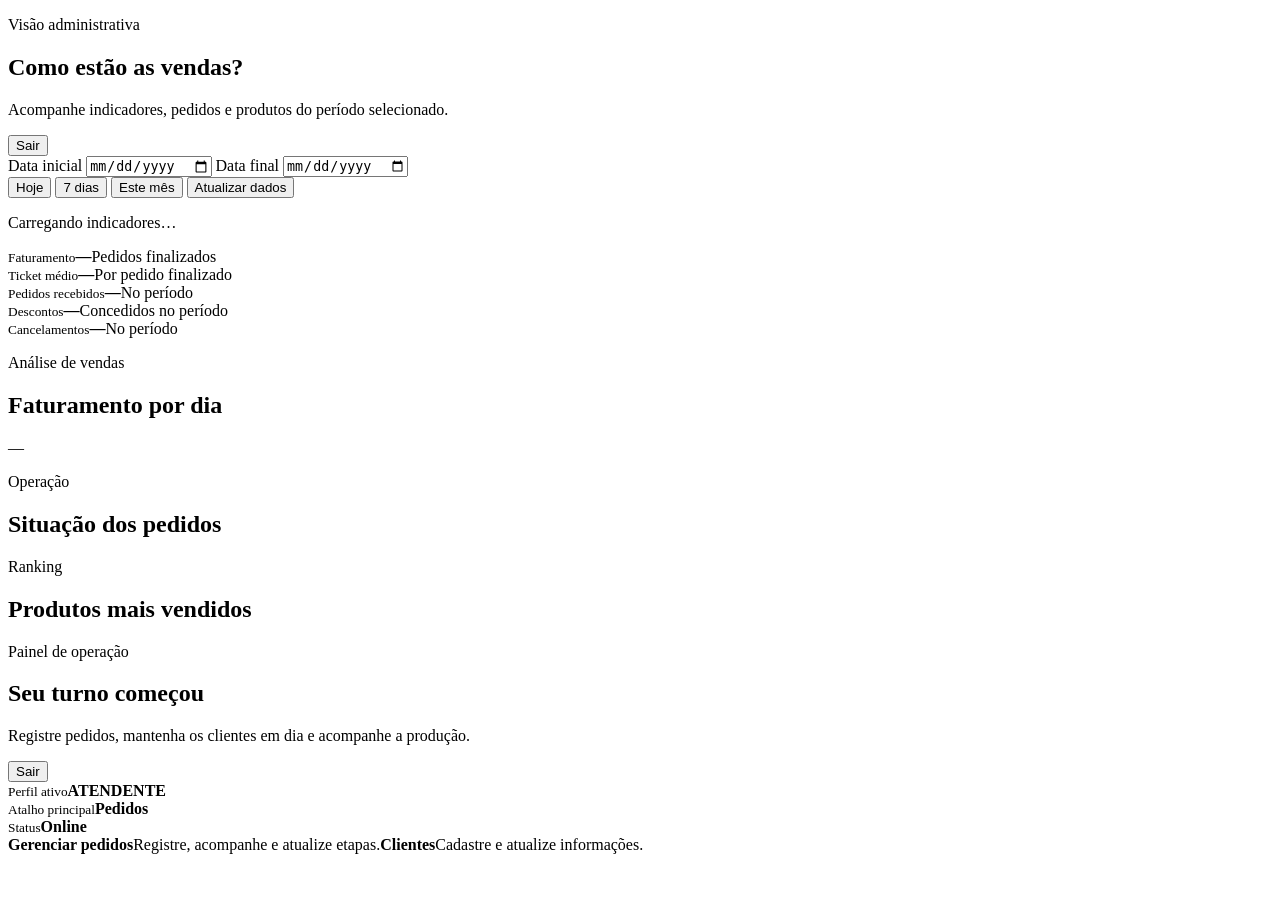
<file: src/main/resources/templates/index.html>
<!DOCTYPE html>
<html lang="pt-BR" xmlns:th="http://www.thymeleaf.org">
<head>
    <meta charset="UTF-8">
    <meta name="viewport" content="width=device-width, initial-scale=1">
    <title>PediuPatrão</title>
    <link rel="stylesheet" th:href="@{/css/app.css}">
    <script th:if="${podeAcessarDashboard}" defer th:src="@{/js/dashboard.js}"></script>
</head>
<body>
    <div class="app-shell">
        <header th:replace="~{fragments/navegacao :: topbar}"></header>
        <div class="page-grid">
            <nav th:replace="~{fragments/navegacao :: sidebar}"></nav>
            <main class="page">
                <section th:if="${podeAcessarDashboard}" class="dashboard" aria-labelledby="titulo-dashboard">
                    <div class="page-header dashboard-header">
                        <div>
                            <p class="eyebrow">Visão administrativa</p>
                            <h1 id="titulo-dashboard">Como estão as vendas?</h1>
                            <p class="subtle">Acompanhe indicadores, pedidos e produtos do período selecionado.</p>
                        </div>
                        <form th:action="@{/logout}" method="post"><button class="button-secondary" type="submit">Sair</button></form>
                    </div>

                    <form class="dashboard-filters" id="dashboard-filtros" novalidate>
                        <label class="field">Data inicial <input type="date" id="inicio" name="inicio" required></label>
                        <label class="field">Data final <input type="date" id="fim" name="fim" required></label>
                        <div class="filter-actions">
                            <button type="button" class="button-secondary" data-periodo="hoje">Hoje</button>
                            <button type="button" class="button-secondary" data-periodo="7">7 dias</button>
                            <button type="button" class="button-secondary" data-periodo="mes">Este mês</button>
                            <button type="submit">Atualizar dados</button>
                        </div>
                    </form>

                    <p class="dashboard-feedback" id="dashboard-feedback" aria-live="polite">Carregando indicadores…</p>

                    <section class="dashboard-metrics" aria-label="Indicadores gerais">
                        <article class="metric-card"><small>Faturamento</small><strong id="metrica-faturamento">—</strong><span>Pedidos finalizados</span></article>
                        <article class="metric-card"><small>Ticket médio</small><strong id="metrica-ticket">—</strong><span>Por pedido finalizado</span></article>
                        <article class="metric-card"><small>Pedidos recebidos</small><strong id="metrica-pedidos">—</strong><span>No período</span></article>
                        <article class="metric-card"><small>Descontos</small><strong id="metrica-descontos">—</strong><span>Concedidos no período</span></article>
                        <article class="metric-card"><small>Cancelamentos</small><strong id="metrica-cancelamentos">—</strong><span>No período</span></article>
                    </section>

                    <section class="dashboard-grid">
                        <article class="dashboard-panel dashboard-panel-wide">
                            <div class="panel-heading"><div><p class="eyebrow">Análise de vendas</p><h2>Faturamento por dia</h2></div><span class="subtle" id="grafico-total">—</span></div>
                            <div class="sales-chart" id="grafico-vendas" role="img" aria-label="Gráfico de faturamento por dia"></div>
                        </article>
                        <article class="dashboard-panel">
                            <div class="panel-heading"><div><p class="eyebrow">Operação</p><h2>Situação dos pedidos</h2></div></div>
                            <div class="status-chart" id="grafico-status"></div>
                        </article>
                        <article class="dashboard-panel">
                            <div class="panel-heading"><div><p class="eyebrow">Ranking</p><h2>Produtos mais vendidos</h2></div></div>
                            <ol class="product-ranking" id="ranking-produtos"></ol>
                        </article>
                    </section>
                </section>

                <section th:unless="${podeAcessarDashboard}" aria-labelledby="titulo-operacao">
                    <div class="page-header"><div><p class="eyebrow">Painel de operação</p><h1 id="titulo-operacao">Seu turno começou</h1><p class="subtle">Registre pedidos, mantenha os clientes em dia e acompanhe a produção.</p></div><form th:action="@{/logout}" method="post"><button class="button-secondary" type="submit">Sair</button></form></div>
                    <div class="stats"><div class="stat"><small>Perfil ativo</small><b th:text="${perfil}">ATENDENTE</b></div><div class="stat"><small>Atalho principal</small><b>Pedidos</b></div><div class="stat"><small>Status</small><b style="color:var(--basil)">Online</b></div></div>
                    <div class="quick-links"><a class="quick-link" th:href="@{/pedidos}"><b>Gerenciar pedidos</b><span>Registre, acompanhe e atualize etapas.</span></a><a class="quick-link" th:href="@{/clientes}"><b>Clientes</b><span>Cadastre e atualize informações.</span></a></div>
                </section>
            </main>
        </div>
    </div>
</body>
</html>
</file>
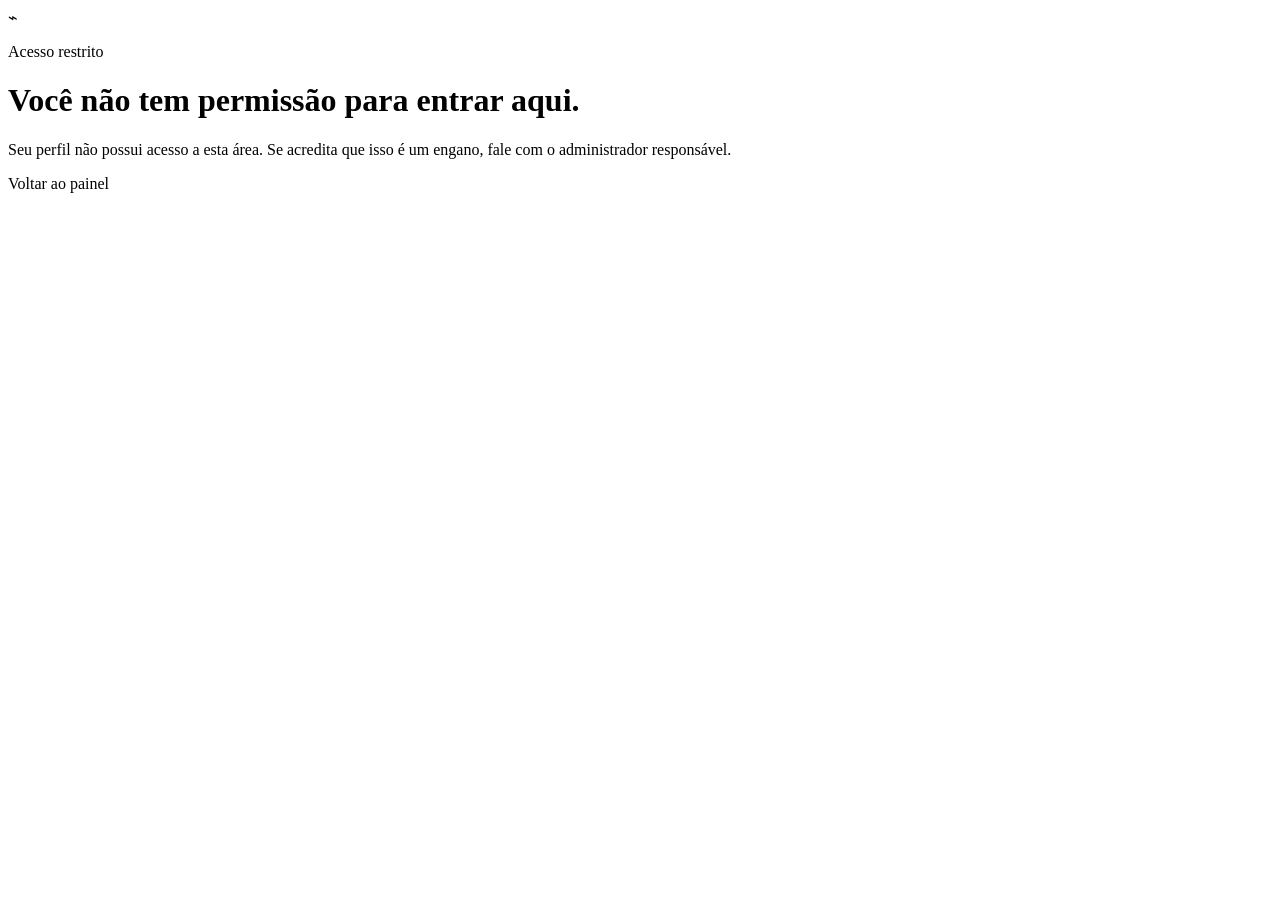
<file: src/main/resources/templates/acesso-negado.html>
<!DOCTYPE html>
<html lang="pt-BR" xmlns:th="http://www.thymeleaf.org">
<head><meta charset="UTF-8"><meta name="viewport" content="width=device-width, initial-scale=1"><title>Acesso não permitido - PediuPatrão</title><link rel="stylesheet" th:href="@{/css/app.css}"></head>
<body class="login-shell"><main class="login-card denied-card"><span class="denied-icon">⌁</span><p class="eyebrow">Acesso restrito</p><h1>Você não tem permissão para entrar aqui.</h1><p class="subtle">Seu perfil não possui acesso a esta área. Se acredita que isso é um engano, fale com o administrador responsável.</p><div class="form-actions" style="justify-content:center"><a class="button" th:href="@{/}">Voltar ao painel</a></div></main></body>
</html>
</file>
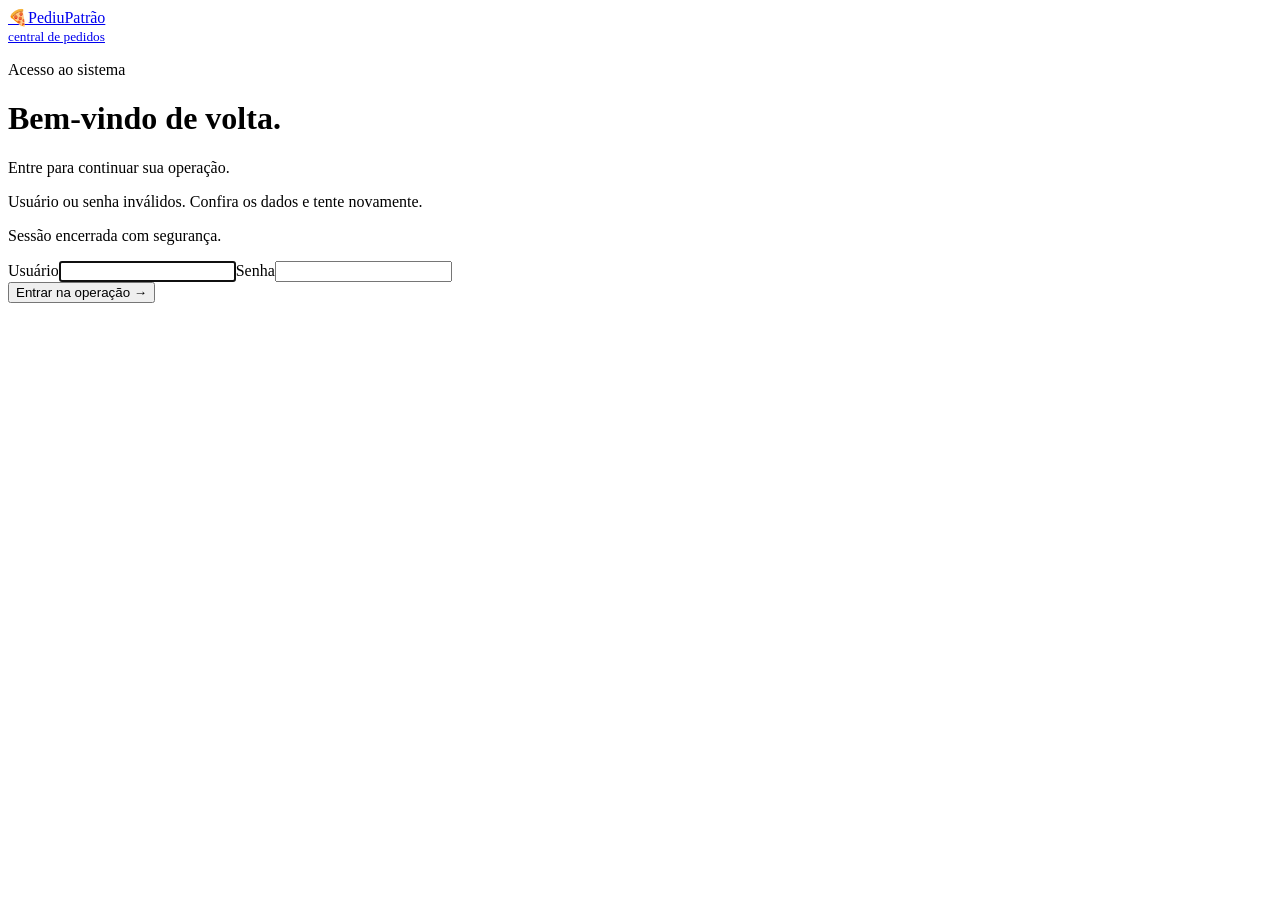
<file: src/main/resources/templates/login.html>
<!DOCTYPE html>
<html lang="pt-BR" xmlns:th="http://www.thymeleaf.org">
<head>
    <meta charset="UTF-8">
    <meta name="viewport" content="width=device-width, initial-scale=1">
    <title>Entrar - PediuPatrao</title>
    <link rel="stylesheet" th:href="@{/css/app.css}">
</head>
<body class="login-shell">
    <main class="login-card">
        <a class="brand" href="#"><span class="brand-mark">🍕</span><span>PediuPatrão<br><small>central de pedidos</small></span></a>
        <p class="eyebrow">Acesso ao sistema</p><h1>Bem-vindo de volta.</h1><p class="subtle">Entre para continuar sua operação.</p>
        <p class="notice" th:if="${param.error}">Usuário ou senha inválidos. Confira os dados e tente novamente.</p>
        <p class="notice" th:if="${param.logout}">Sessão encerrada com segurança.</p>
        <form th:action="@{/login}" method="post">
            <div class="field-grid"><label class="field full" for="username">Usuário<input id="username" name="username" type="text" autocomplete="username" required autofocus></label><label class="field full" for="password">Senha<input id="password" name="password" type="password" autocomplete="current-password" required></label></div>
            <div class="form-actions"><button type="submit">Entrar na operação →</button></div>
        </form>
    </main>
</body>
</html>
</file>
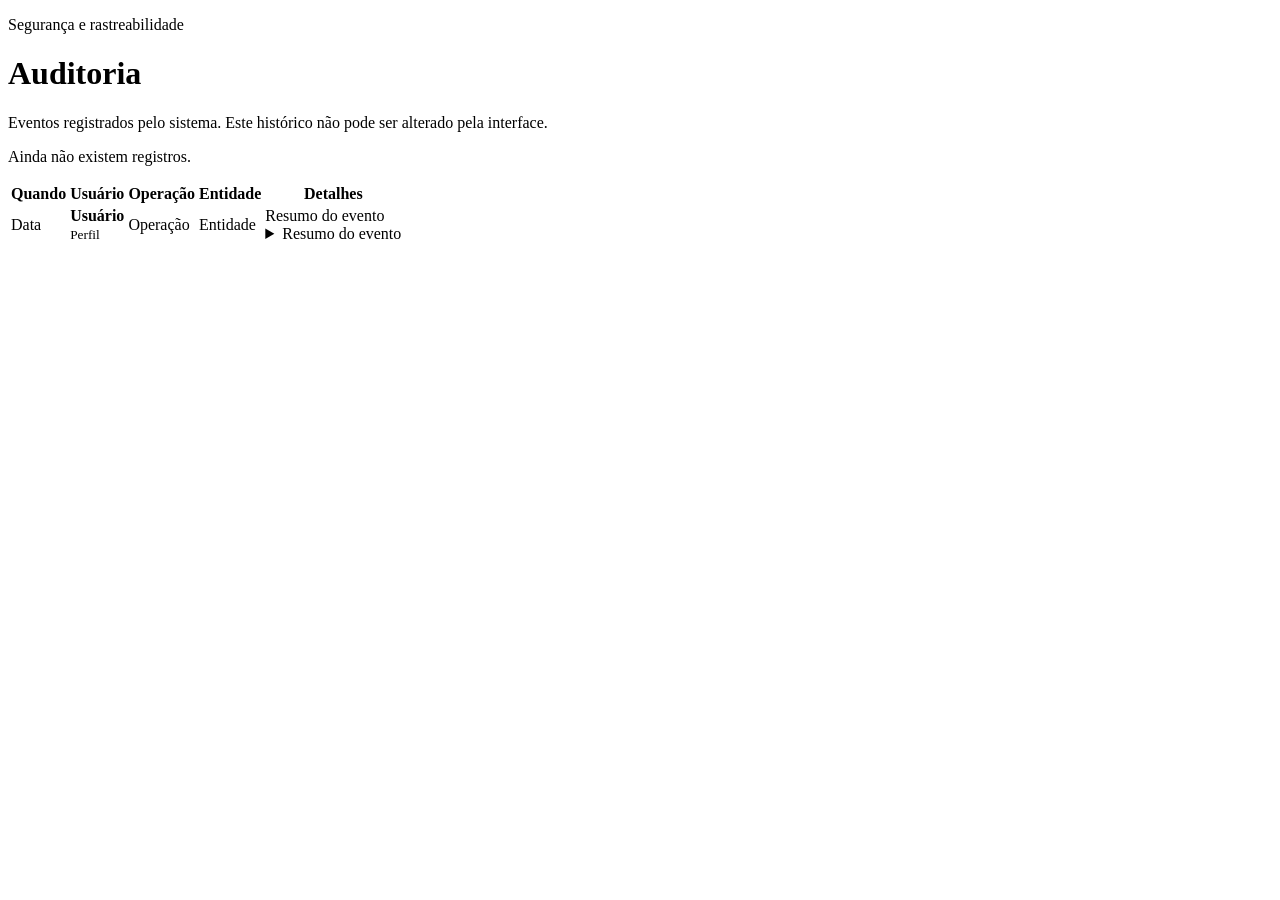
<file: src/main/resources/templates/auditoria/lista.html>
<!DOCTYPE html>
<html lang="pt-BR" xmlns:th="http://www.thymeleaf.org">
<head><meta charset="UTF-8"><title>Auditoria - PediuPatrão</title><link rel="stylesheet" th:href="@{/css/app.css}"></head>
<body><div class="app-shell"><header th:replace="~{fragments/navegacao :: topbar}"></header><div class="page-grid"><nav th:replace="~{fragments/navegacao :: sidebar}"></nav>
<main class="page"><div class="page-header"><div><p class="eyebrow">Segurança e rastreabilidade</p><h1>Auditoria</h1><p class="subtle">Eventos registrados pelo sistema. Este histórico não pode ser alterado pela interface.</p></div></div>
<p th:if="${#lists.isEmpty(registros)}" class="subtle">Ainda não existem registros.</p>
<div class="table-wrap" th:if="${not #lists.isEmpty(registros)}"><table><thead><tr><th>Quando</th><th>Usuário</th><th>Operação</th><th>Entidade</th><th>Detalhes</th></tr></thead><tbody><tr th:each="registro : ${registros}"><td th:text="${registro.dataHora}">Data</td><td><strong th:text="${registro.usuario}">Usuário</strong><br><small th:text="${#strings.replace(registro.perfil, 'ROLE_', '')}">Perfil</small></td><td th:text="${registro.operacao}">Operação</td><td th:text="${registro.entidade}">Entidade</td><td><span th:unless="${registro.exibirDetalhes}" th:text="${registro.resumo}">Resumo do evento</span><details th:if="${registro.exibirDetalhes}" class="audit-details"><summary th:text="${registro.resumo}">Resumo do evento</summary><p th:if="${registro.justificativa != null}"><strong>Justificativa:</strong> <span th:text="${registro.justificativa}">Motivo</span></p><ul th:if="${registro.valoresNovos != null}" class="audit-changes"><li th:each="campo : ${registro.valoresNovos}"><strong th:text="${registro.rotuloCampo(campo.key)}">campo</strong><span>: </span><span th:if="${registro.valoresAnteriores != null and registro.valoresAnteriores.containsKey(campo.key)}"><span th:text="${registro.formatarValor(registro.valoresAnteriores[campo.key])}">anterior</span><span> &gt; </span></span><span th:text="${registro.formatarValor(campo.value)}">novo</span></li></ul></details></td></tr></tbody></table></div>
</main></div></div></body></html>
</file>
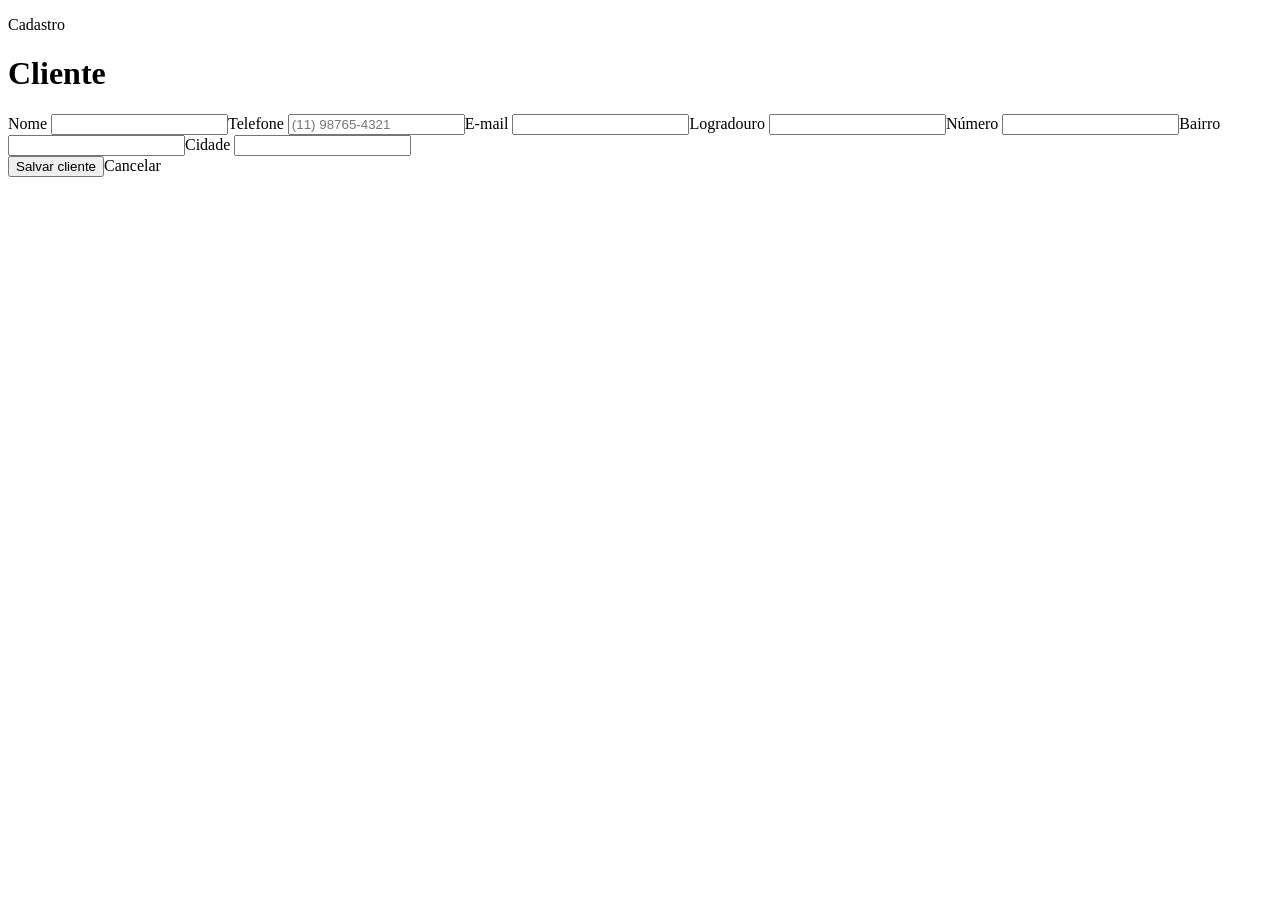
<file: src/main/resources/templates/clientes/formulario.html>
<!DOCTYPE html>
<html lang="pt-BR" xmlns:th="http://www.thymeleaf.org">
<head>
    <meta charset="UTF-8">
    <title th:text="${titulo} + ' - PediuPatrao'">Cliente - PediuPatrao</title>
    <link rel="stylesheet" th:href="@{/css/app.css}">
    <script defer th:src="@{/js/telefone.js}"></script>
</head>
<body><div class="app-shell"><header th:replace="~{fragments/navegacao :: topbar}"></header><div class="page-grid"><nav th:replace="~{fragments/navegacao :: sidebar}"></nav>
    <main class="page"><div class="page-header"><div><p class="eyebrow">Cadastro</p><h1 th:text="${titulo}">Cliente</h1></div></div>
        <form class="form-card" th:action="${acao}" th:object="${cliente}" method="post"><div class="field-grid">
            <label class="field full">Nome <input th:field="*{nome}" required></label><label class="field">Telefone <input th:field="*{telefone}" type="tel" inputmode="tel" maxlength="15" placeholder="(11) 98765-4321" data-phone required><small class="field-error" th:errors="*{telefone}"></small></label><label class="field">E-mail <input th:field="*{email}" type="email"></label><label class="field full">Logradouro <input th:field="*{logradouro}" required></label><label class="field">Número <input th:field="*{numero}" required></label><label class="field">Bairro <input th:field="*{bairro}" required></label><label class="field full">Cidade <input th:field="*{cidade}" required></label>
        </div><div class="form-actions"><button type="submit">Salvar cliente</button><a class="button button-secondary" th:href="@{/clientes}">Cancelar</a></div></form>
    </main></div></div>
</body>
</html>
</file>
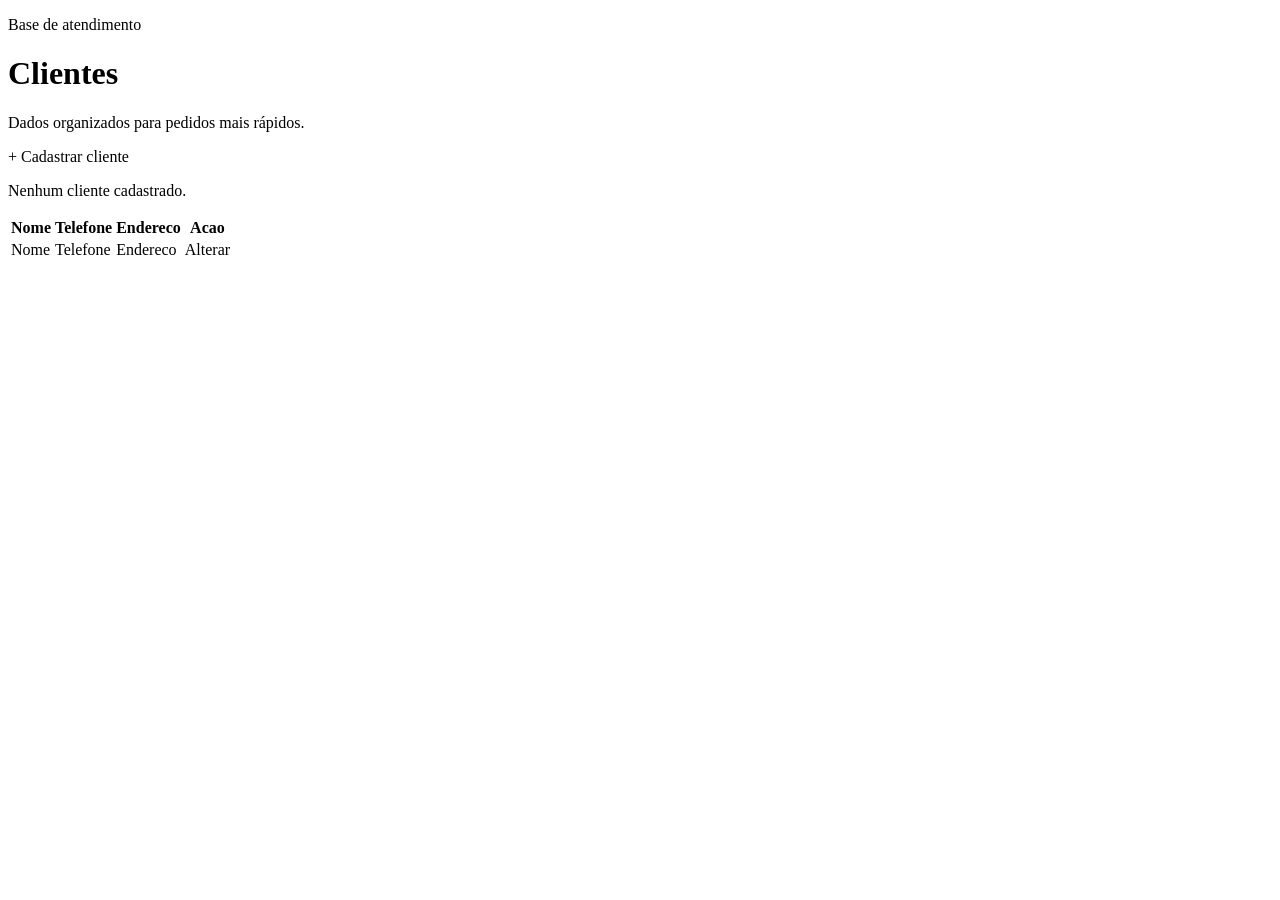
<file: src/main/resources/templates/clientes/lista.html>
<!DOCTYPE html>
<html lang="pt-BR" xmlns:th="http://www.thymeleaf.org">
<head>
    <meta charset="UTF-8">
    <title>Clientes - PediuPatrao</title>
    <link rel="stylesheet" th:href="@{/css/app.css}">
</head>
<body><div class="app-shell"><header th:replace="~{fragments/navegacao :: topbar}"></header><div class="page-grid"><nav th:replace="~{fragments/navegacao :: sidebar}"></nav>
    <main class="page">
        <div class="page-header"><div><p class="eyebrow">Base de atendimento</p><h1>Clientes</h1><p class="subtle">Dados organizados para pedidos mais rápidos.</p></div><a class="button" th:href="@{/clientes/novo}">+ Cadastrar cliente</a></div>
        <p th:if="${#lists.isEmpty(clientes)}">Nenhum cliente cadastrado.</p>
        <div class="table-wrap" th:if="${not #lists.isEmpty(clientes)}"><table>
            <thead>
                <tr>
                    <th>Nome</th>
                    <th>Telefone</th>
                    <th>Endereco</th>
                    <th>Acao</th>
                </tr>
            </thead>
            <tbody>
                <tr th:each="cliente : ${clientes}">
                    <td th:text="${cliente.nome}">Nome</td>
                    <td th:text="${cliente.telefone}">Telefone</td>
                    <td th:text="${cliente.logradouro + ', ' + cliente.numero + ' - ' + cliente.bairro}">Endereco</td>
                    <td><a th:href="@{/clientes/{id}/editar(id=${cliente.id})}">Alterar</a></td>
                </tr>
            </tbody>
        </table></div>
    </main></div></div>
</body>
</html>
</file>
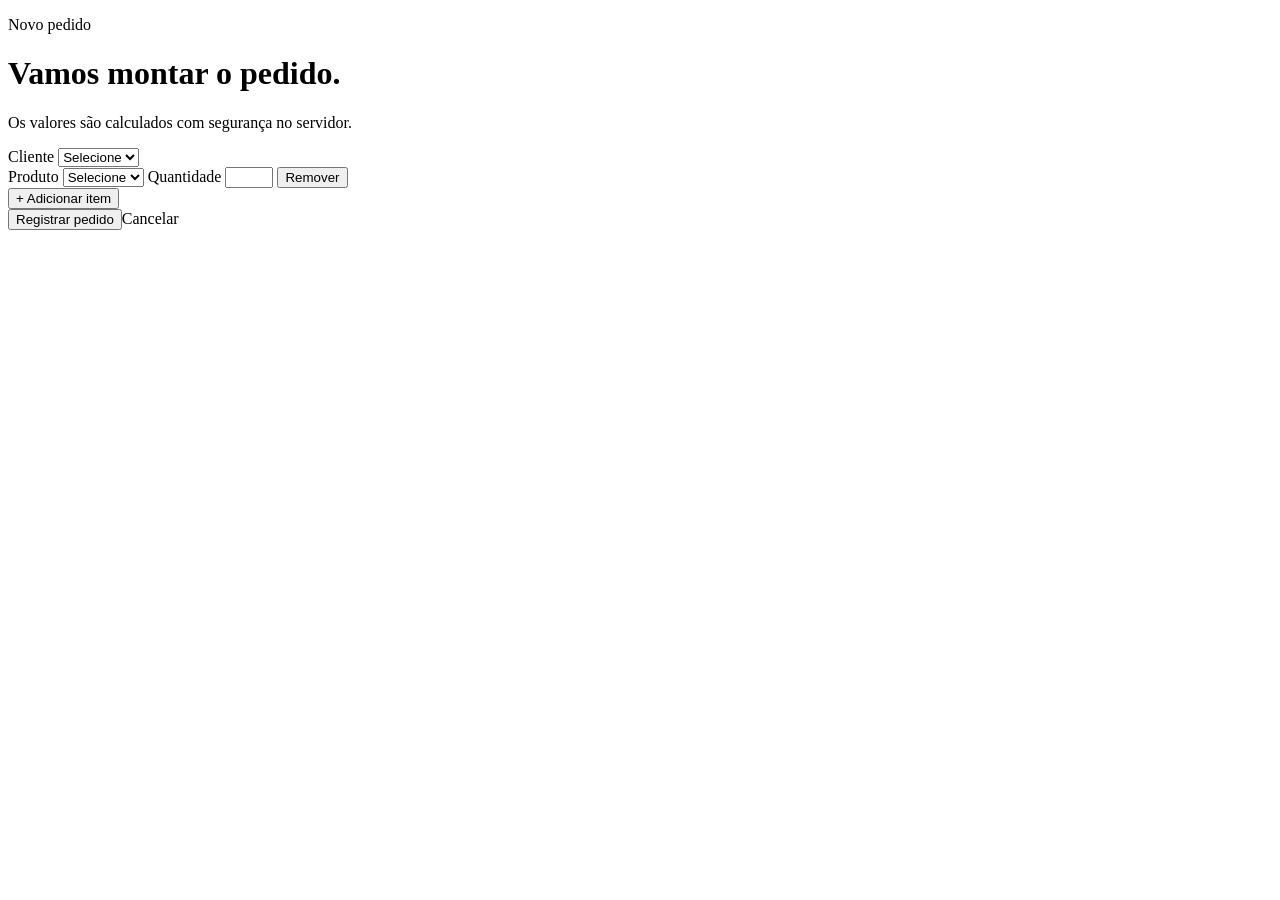
<file: src/main/resources/templates/pedidos/formulario.html>
<!DOCTYPE html>
<html lang="pt-BR" xmlns:th="http://www.thymeleaf.org">
<head>
    <meta charset="UTF-8">
    <title>Novo pedido - PediuPatrao</title>
    <link rel="stylesheet" th:href="@{/css/app.css}">
    <script defer th:src="@{/js/pedido-itens.js}"></script>
</head>
<body><div class="app-shell"><header th:replace="~{fragments/navegacao :: topbar}"></header><div class="page-grid"><nav th:replace="~{fragments/navegacao :: sidebar}"></nav>
    <main class="page"><div class="page-header"><div><p class="eyebrow">Novo pedido</p><h1>Vamos montar o pedido.</h1><p class="subtle">Os valores são calculados com segurança no servidor.</p></div></div>
        <form class="form-card" th:action="@{/pedidos}" th:object="${pedido}" method="post"><div class="field-grid">
            <label class="field full">Cliente
                    <select th:field="*{clienteId}" required>
                        <option value="">Selecione</option>
                        <option th:each="cliente : ${clientes}" th:value="${cliente.id}" th:text="${cliente.nome}">Cliente</option>
                    </select>
                </label>
            <section class="order-items full" data-order-items aria-label="Itens do pedido">
                <div class="order-item-row" th:each="item, itemStatus : *{itens}" data-item-row>
                    <label class="field">Produto
                        <select th:field="*{itens[__${itemStatus.index}__].produtoId}"
                                data-name-template="itens[__INDEX__].produtoId" required>
                            <option value="">Selecione</option>
                            <option th:each="produto : ${produtos}" th:value="${produto.id}"
                                    th:text="${produto.nome + ' - R$ ' + produto.preco}">Produto</option>
                        </select>
                    </label>
                    <label class="field">Quantidade
                        <input th:field="*{itens[__${itemStatus.index}__].quantidade}"
                               data-name-template="itens[__INDEX__].quantidade" type="number" min="1" max="99" required>
                    </label>
                    <button class="button button-secondary remove-item" type="button" data-remove-item>Remover</button>
                </div>
            </section>
            <button class="button button-secondary add-item" type="button" data-add-item>+ Adicionar item</button>
        </div><div class="form-actions"><button type="submit">Registrar pedido</button><a class="button button-secondary" th:href="@{/pedidos}">Cancelar</a></div></form>
        <template id="item-template">
            <div class="order-item-row" data-item-row>
                <label class="field">Produto
                    <select name="itens[__INDEX__].produtoId" data-name-template="itens[__INDEX__].produtoId" required>
                        <option value="">Selecione</option>
                        <option th:each="produto : ${produtos}" th:value="${produto.id}"
                                th:text="${produto.nome + ' - R$ ' + produto.preco}">Produto</option>
                    </select>
                </label>
                <label class="field">Quantidade
                    <input name="itens[__INDEX__].quantidade" data-name-template="itens[__INDEX__].quantidade"
                           type="number" min="1" max="99" value="1" required>
                </label>
                <button class="button button-secondary remove-item" type="button" data-remove-item>Remover</button>
            </div>
        </template>
    </main></div></div>
</body>
</html>
</file>
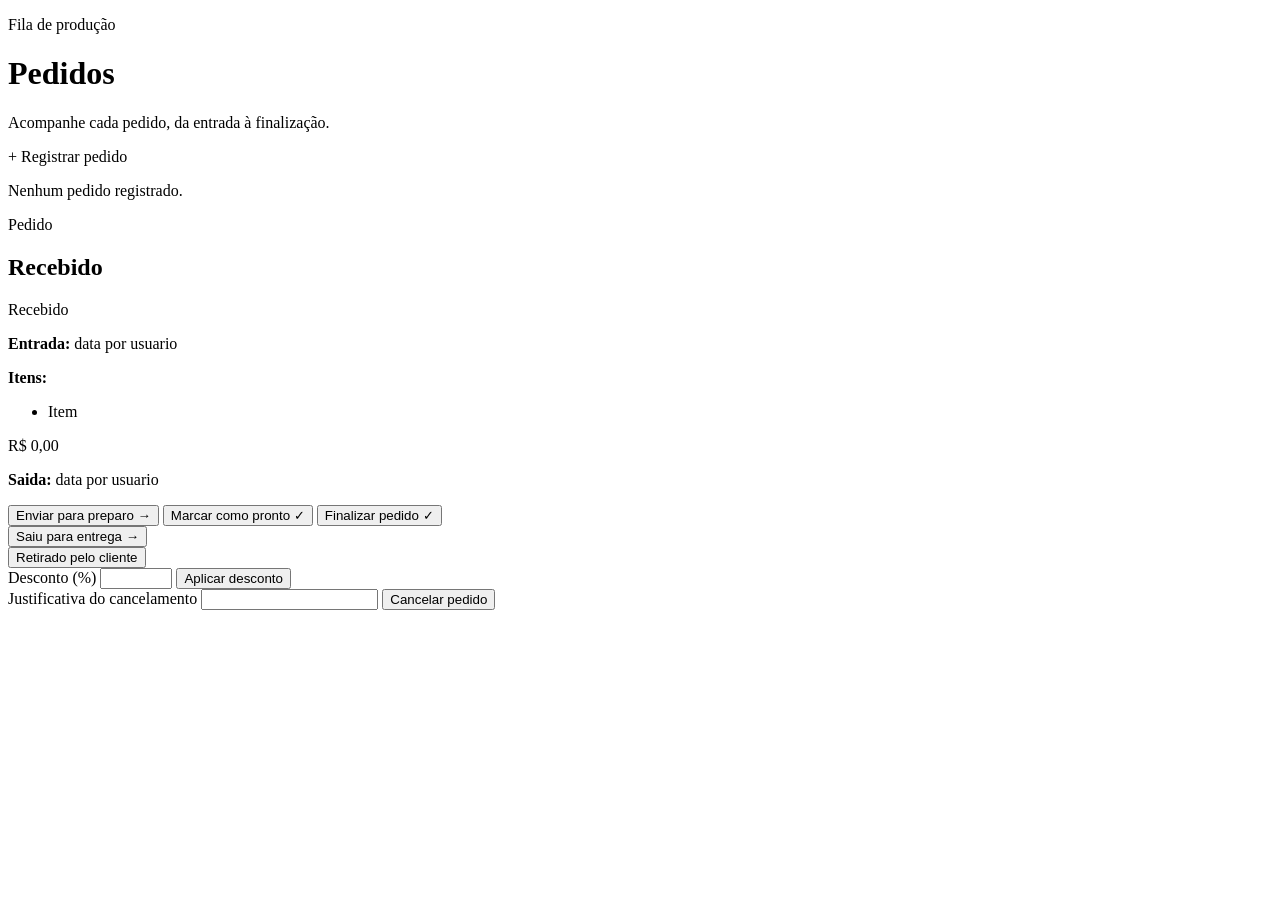
<file: src/main/resources/templates/pedidos/lista.html>
<!DOCTYPE html>
<html lang="pt-BR" xmlns:th="http://www.thymeleaf.org">
<head>
    <meta charset="UTF-8">
    <title>Pedidos - PediuPatrao</title>
    <link rel="stylesheet" th:href="@{/css/app.css}">
</head>
<body><div class="app-shell"><header th:replace="~{fragments/navegacao :: topbar}"></header><div class="page-grid"><nav th:replace="~{fragments/navegacao :: sidebar}"></nav>
    <main class="page">
        <div class="page-header"><div><p class="eyebrow">Fila de produção</p><h1>Pedidos</h1><p class="subtle">Acompanhe cada pedido, da entrada à finalização.</p></div><a class="button" th:href="@{/pedidos/novo}">+ Registrar pedido</a></div>
        <p th:if="${#lists.isEmpty(pedidos)}">Nenhum pedido registrado.</p>
        <section class="order-card" th:each="pedido : ${pedidos}">
            <div class="order-meta"><div><span class="order-id" th:text="${'Pedido #' + pedido.id}">Pedido</span><h2 th:text="${pedido.status.descricao}">Recebido</h2></div><span class="tag" th:classappend="${pedido.status.name() == 'CANCELADO'} ? ' cancelado' : ''" th:text="${pedido.status.descricao}">Recebido</span></div>
            <p><strong>Entrada:</strong> <span th:text="${pedido.dataHoraEntrada}">data</span> por <span th:text="${pedido.responsavelEntrada}">usuario</span></p>
            <p><strong>Itens:</strong></p>
            <ul><li th:each="item : ${pedido.itens}" th:text="${item.quantidade + 'x ' + item.nomeProduto + ' - R$ ' + item.subtotal}">Item</li></ul>
            <p class="money" th:text="${'Total R$ ' + pedido.valorTotal}">R$ 0,00</p>
            <p th:if="${pedido.dataHoraSaida != null}"><strong>Saida:</strong> <span th:text="${pedido.dataHoraSaida}">data</span> por <span th:text="${pedido.responsavelSaida}">usuario</span></p>
            <div th:if="${podeAtualizarStatus and pedido.status.name() != 'FINALIZADO' and pedido.status.name() != 'CANCELADO'}">
                <form class="inline-form" th:if="${pedido.status.name() != 'PRONTO'}" th:action="@{/pedidos/{id}/status(id=${pedido.id})}" method="post">
                    <input th:if="${pedido.status.name() == 'RECEBIDO'}" type="hidden" name="status" value="EM_PREPARACAO">
                    <input th:if="${pedido.status.name() == 'EM_PREPARACAO'}" type="hidden" name="status" value="PRONTO">
                    <input th:if="${pedido.status.name() == 'SAIU_PARA_ENTREGA' or pedido.status.name() == 'RETIRADO'}" type="hidden" name="status" value="FINALIZADO">
                    <button th:if="${pedido.status.name() == 'RECEBIDO'}" type="submit">Enviar para preparo →</button>
                    <button th:if="${pedido.status.name() == 'EM_PREPARACAO'}" type="submit">Marcar como pronto ✓</button>
                    <button th:if="${pedido.status.name() == 'SAIU_PARA_ENTREGA' or pedido.status.name() == 'RETIRADO'}" type="submit">Finalizar pedido ✓</button>
                </form>
                <div class="inline-form" th:if="${pedido.status.name() == 'PRONTO'}">
                    <form th:action="@{/pedidos/{id}/status(id=${pedido.id})}" method="post"><input type="hidden" name="status" value="SAIU_PARA_ENTREGA"><button type="submit">Saiu para entrega →</button></form>
                    <form th:action="@{/pedidos/{id}/status(id=${pedido.id})}" method="post"><input type="hidden" name="status" value="RETIRADO"><button class="button-secondary" type="submit">Retirado pelo cliente</button></form>
                </div>
            </div>
            <div th:if="${ehGerente and pedido.status.name() != 'CANCELADO' and pedido.status.name() != 'FINALIZADO' and pedido.dataHoraSaida == null}">
                <form class="inline-form" th:action="@{/pedidos/{id}/desconto(id=${pedido.id})}" method="post">
                    <label class="field">Desconto (%) <input name="percentual" type="number" min="0.01" max="20" step="0.01" th:value="${pedido.percentualDesconto}" required></label>
                    <button type="submit">Aplicar desconto</button>
                </form>
                <form class="inline-form" th:action="@{/pedidos/{id}/cancelamento(id=${pedido.id})}" method="post">
                    <label class="field">Justificativa do cancelamento <input name="justificativa" required></label>
                    <button type="submit">Cancelar pedido</button>
                </form>
            </div>
        </section>
    </main></div></div>
</body>
</html>
</file>
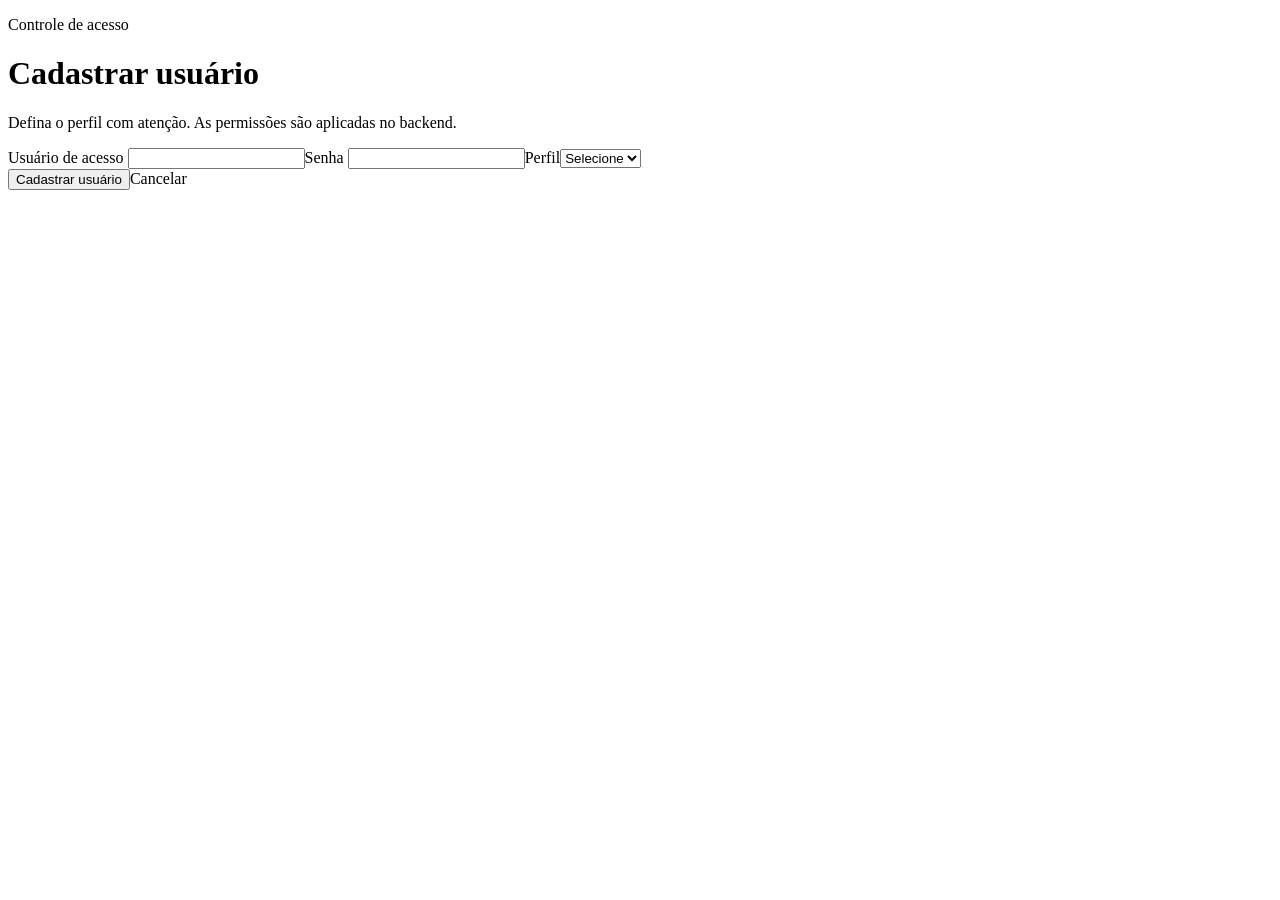
<file: src/main/resources/templates/usuarios/formulario.html>
<!DOCTYPE html>
<html lang="pt-BR" xmlns:th="http://www.thymeleaf.org">
<head>
    <meta charset="UTF-8">
    <title>Cadastrar usuario - PediuPatrao</title>
    <link rel="stylesheet" th:href="@{/css/app.css}">
</head>
<body><div class="app-shell"><header th:replace="~{fragments/navegacao :: topbar}"></header><div class="page-grid"><nav th:replace="~{fragments/navegacao :: sidebar}"></nav>
    <main class="page"><div class="page-header"><div><p class="eyebrow">Controle de acesso</p><h1>Cadastrar usuário</h1><p class="subtle">Defina o perfil com atenção. As permissões são aplicadas no backend.</p></div></div>
        <form class="form-card" th:action="@{/usuarios}" th:object="${usuario}" method="post"><div class="field-grid"><label class="field">Usuário de acesso <input th:field="*{username}" required><small class="field-error" th:errors="*{username}"></small></label><label class="field">Senha <input th:field="*{senha}" type="password" minlength="8" required><small class="field-error" th:errors="*{senha}"></small></label><label class="field full">Perfil<select th:field="*{perfil}" required><option value="">Selecione</option><option th:each="perfil : ${perfis}" th:value="${perfil}" th:text="${perfil}">Perfil</option></select><small class="field-error" th:errors="*{perfil}"></small></label></div><div class="form-actions"><button type="submit">Cadastrar usuário</button><a class="button button-secondary" th:href="@{/usuarios}">Cancelar</a></div></form>
    </main></div></div>
</body>
</html>
</file>
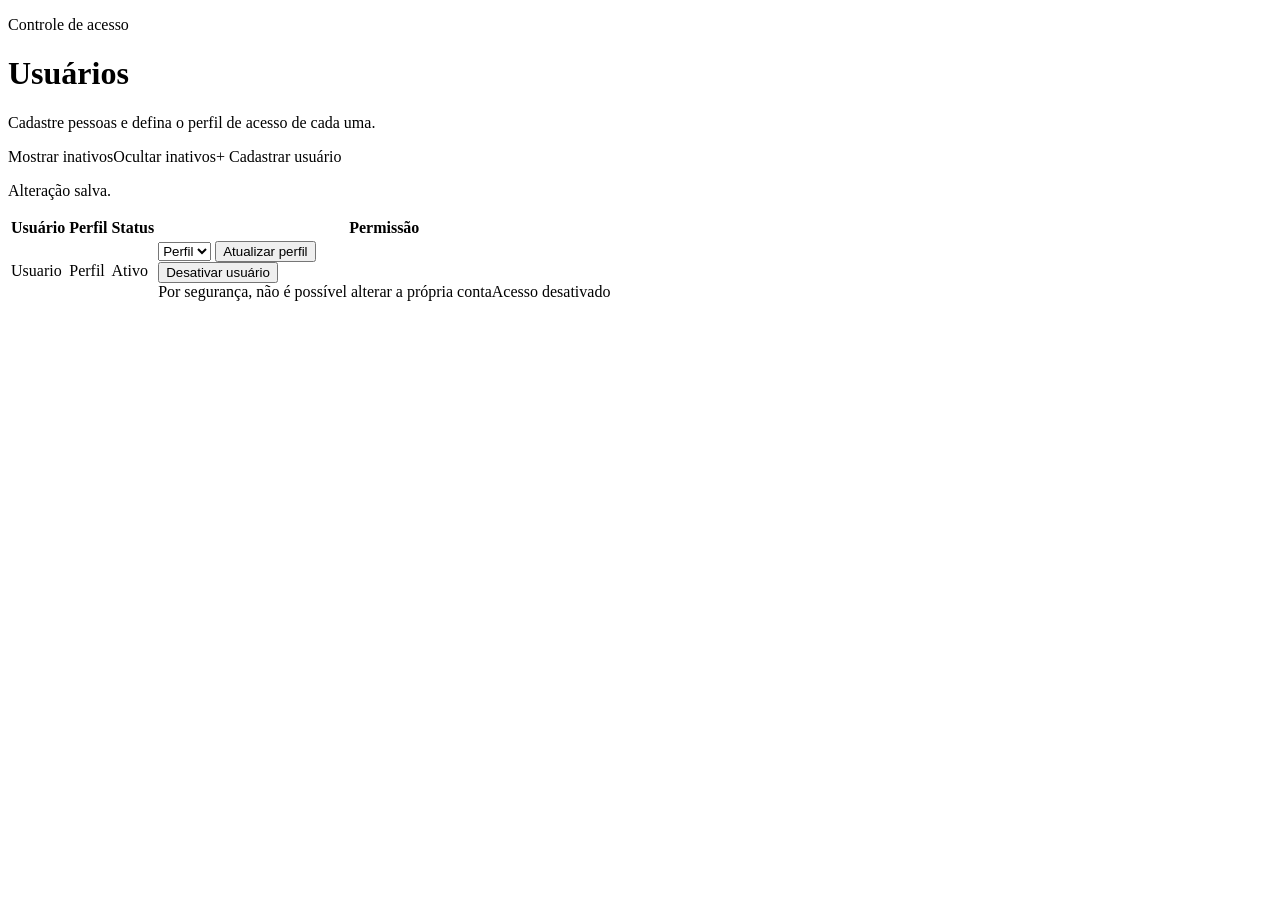
<file: src/main/resources/templates/usuarios/lista.html>
<!DOCTYPE html>
<html lang="pt-BR" xmlns:th="http://www.thymeleaf.org">
<head>
    <meta charset="UTF-8">
    <title>Usuarios - PediuPatrao</title>
    <link rel="stylesheet" th:href="@{/css/app.css}">
</head>
<body><div class="app-shell"><header th:replace="~{fragments/navegacao :: topbar}"></header><div class="page-grid"><nav th:replace="~{fragments/navegacao :: sidebar}"></nav>
    <main class="page"><div class="page-header"><div><p class="eyebrow">Controle de acesso</p><h1>Usuários</h1><p class="subtle">Cadastre pessoas e defina o perfil de acesso de cada uma.</p></div><div class="header-actions"><a class="text-action" th:if="${not mostrandoInativos}" th:href="@{/usuarios(inativos=true)}">Mostrar inativos</a><a class="text-action" th:if="${mostrandoInativos}" th:href="@{/usuarios}">Ocultar inativos</a><a class="button" th:href="@{/usuarios/novo}">+ Cadastrar usuário</a></div></div><p class="success-notice" th:if="${mensagemSucesso}" th:text="${mensagemSucesso}">Alteração salva.</p>
        <div class="table-wrap"><table>
            <thead><tr><th>Usuário</th><th>Perfil</th><th>Status</th><th>Permissão</th></tr></thead>
            <tbody>
                <tr th:each="usuario : ${usuarios}">
                    <td th:text="${usuario.username}">Usuario</td>
                    <td th:text="${usuario.perfil}">Perfil</td>
                    <td><span class="tag" th:classappend="${usuario.ativo} ? '' : ' cancelado'" th:text="${usuario.ativo ? 'Ativo' : 'Inativo'}">Ativo</span></td>
                    <td>
                        <form class="role-select-form" th:if="${usuario.username != usuarioAtual and usuario.ativo}" th:action="@{/usuarios/{id}/perfil(id=${usuario.id})}" method="post">
                            <select name="perfil">
                                <option th:each="perfil : ${perfis}" th:value="${perfil}" th:text="${perfil}" th:selected="${perfil == usuario.perfil}">Perfil</option>
                            </select>
                            <button type="submit">Atualizar perfil</button>
                        </form>
                        <form class="deactivate-form" th:if="${usuario.username != usuarioAtual and usuario.ativo}" th:action="@{/usuarios/{id}/desativar(id=${usuario.id})}" method="post"><button class="button-danger" type="submit">Desativar usuário</button></form>
                        <span class="self-role" th:if="${usuario.username == usuarioAtual}">Por segurança, não é possível alterar a própria conta</span><span class="self-role" th:if="${not usuario.ativo}">Acesso desativado</span>
                    </td>
                </tr>
            </tbody>
        </table></div>
    </main></div></div>
</body>
</html>
</file>
